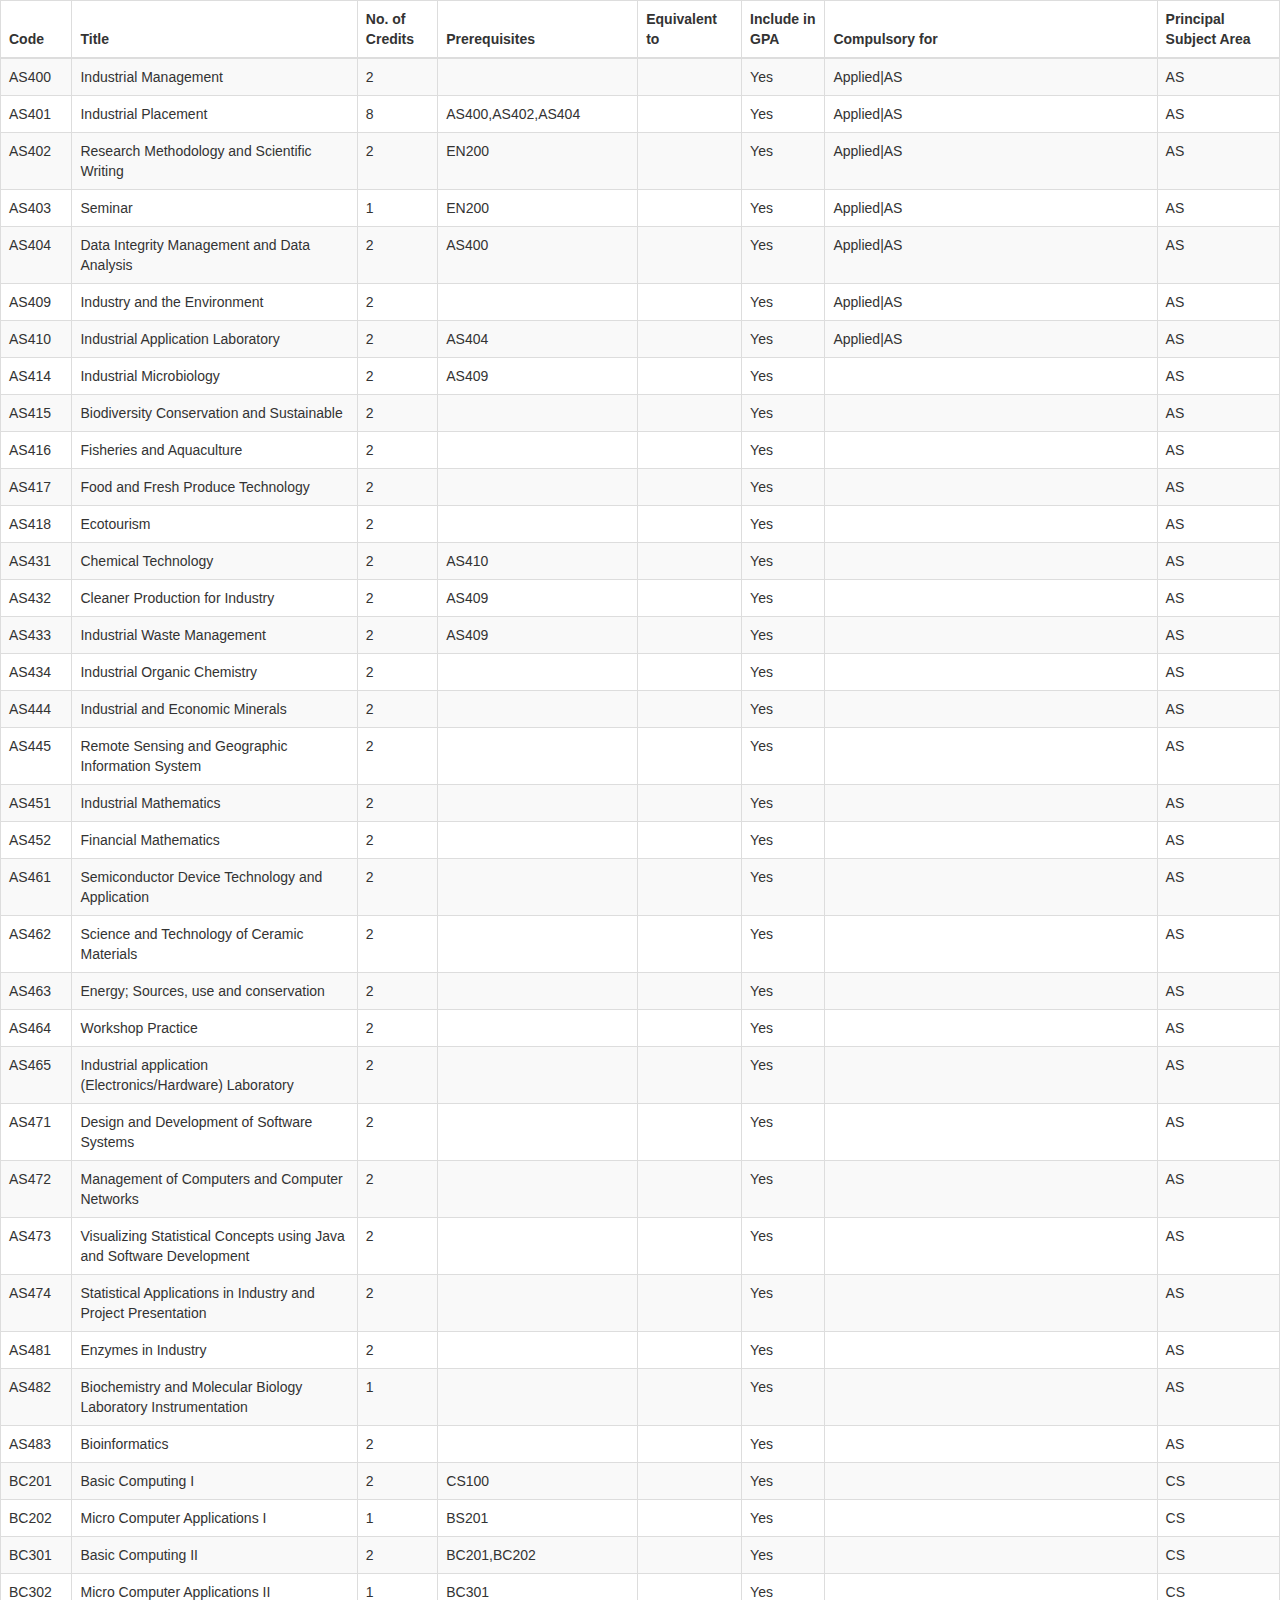
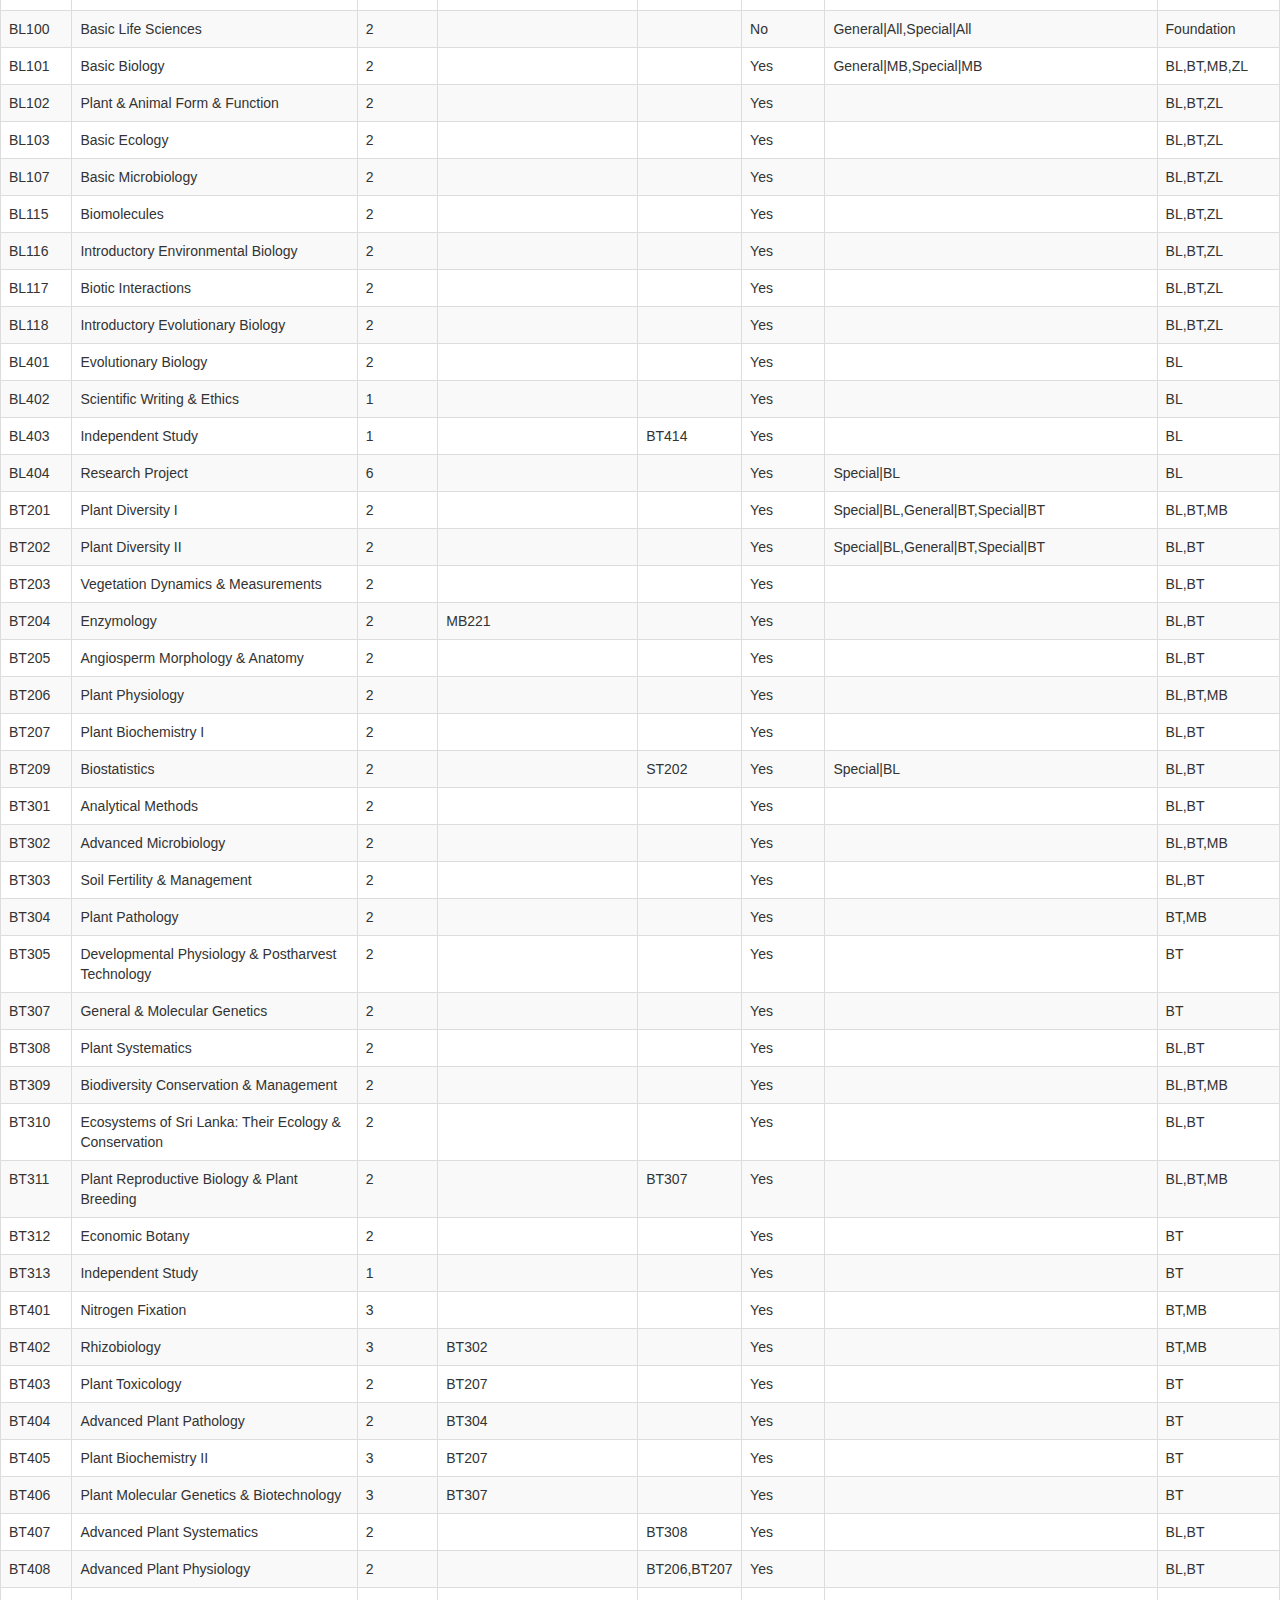
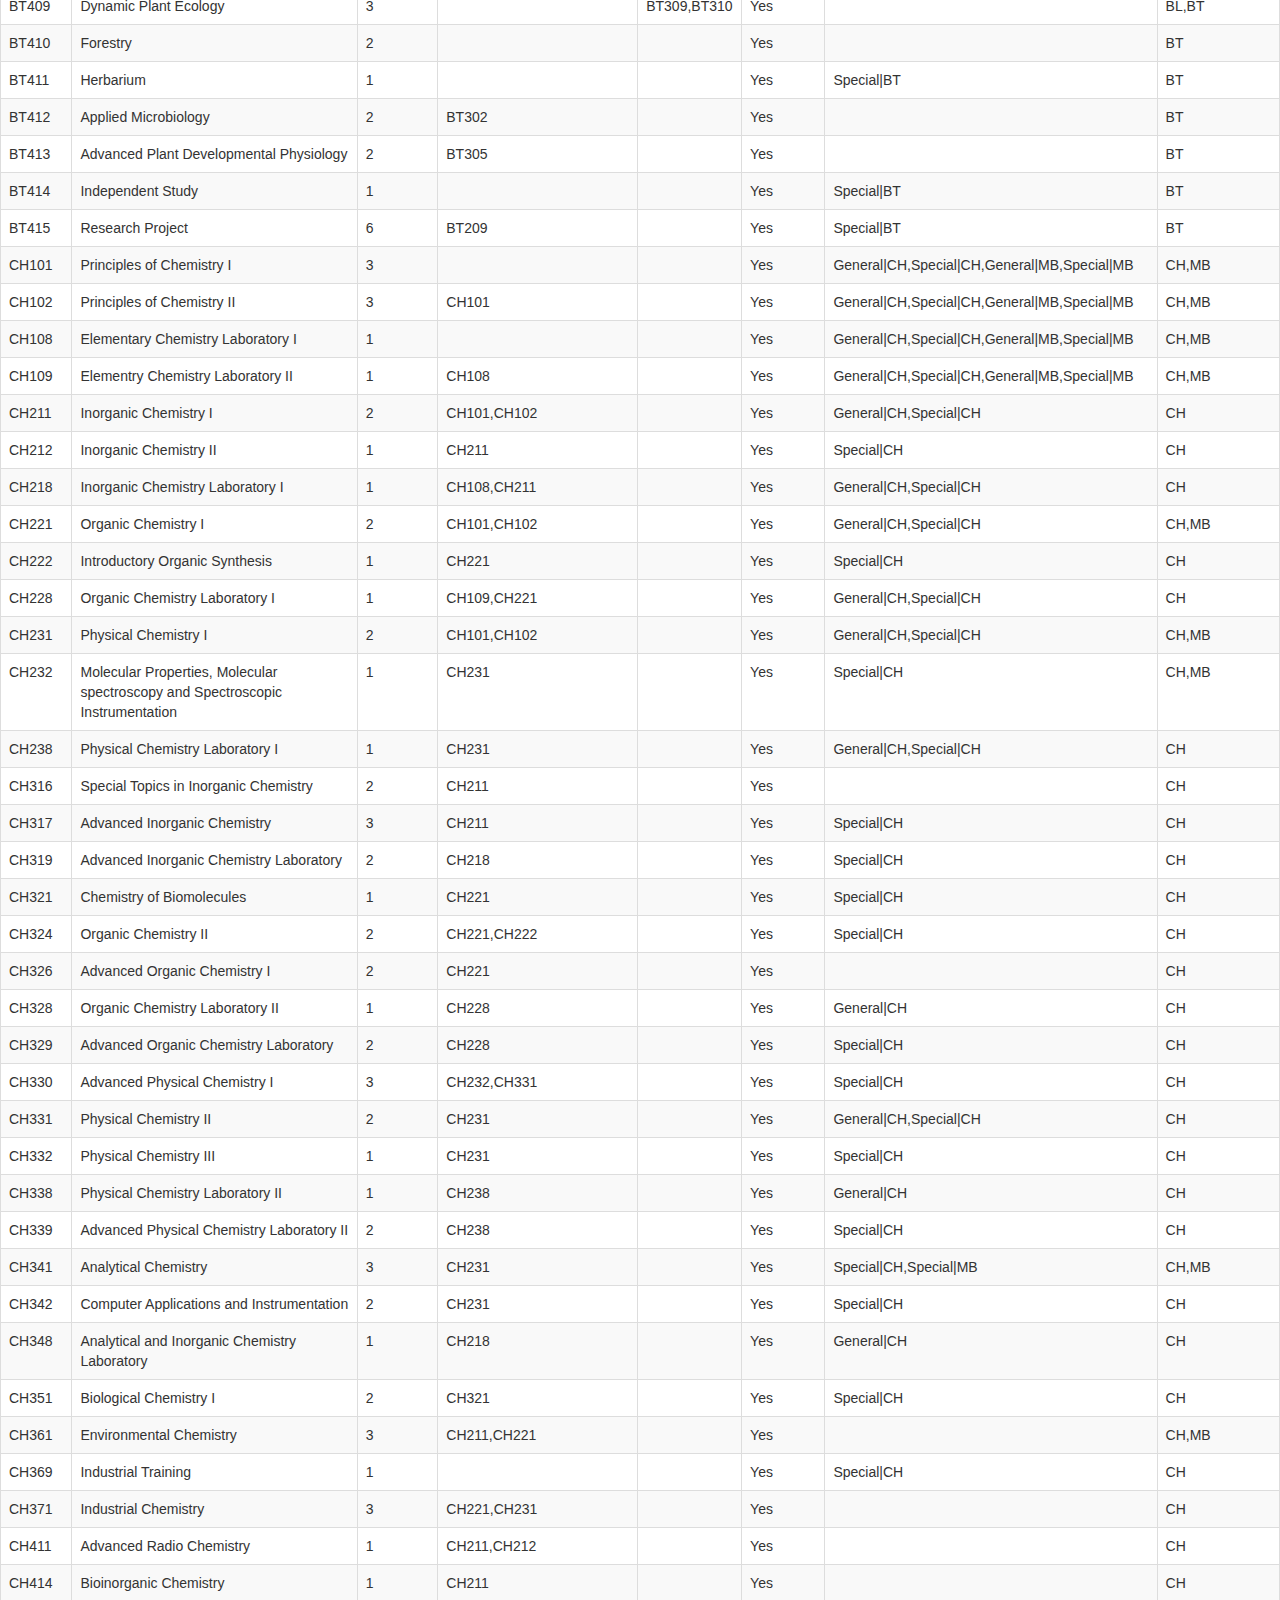
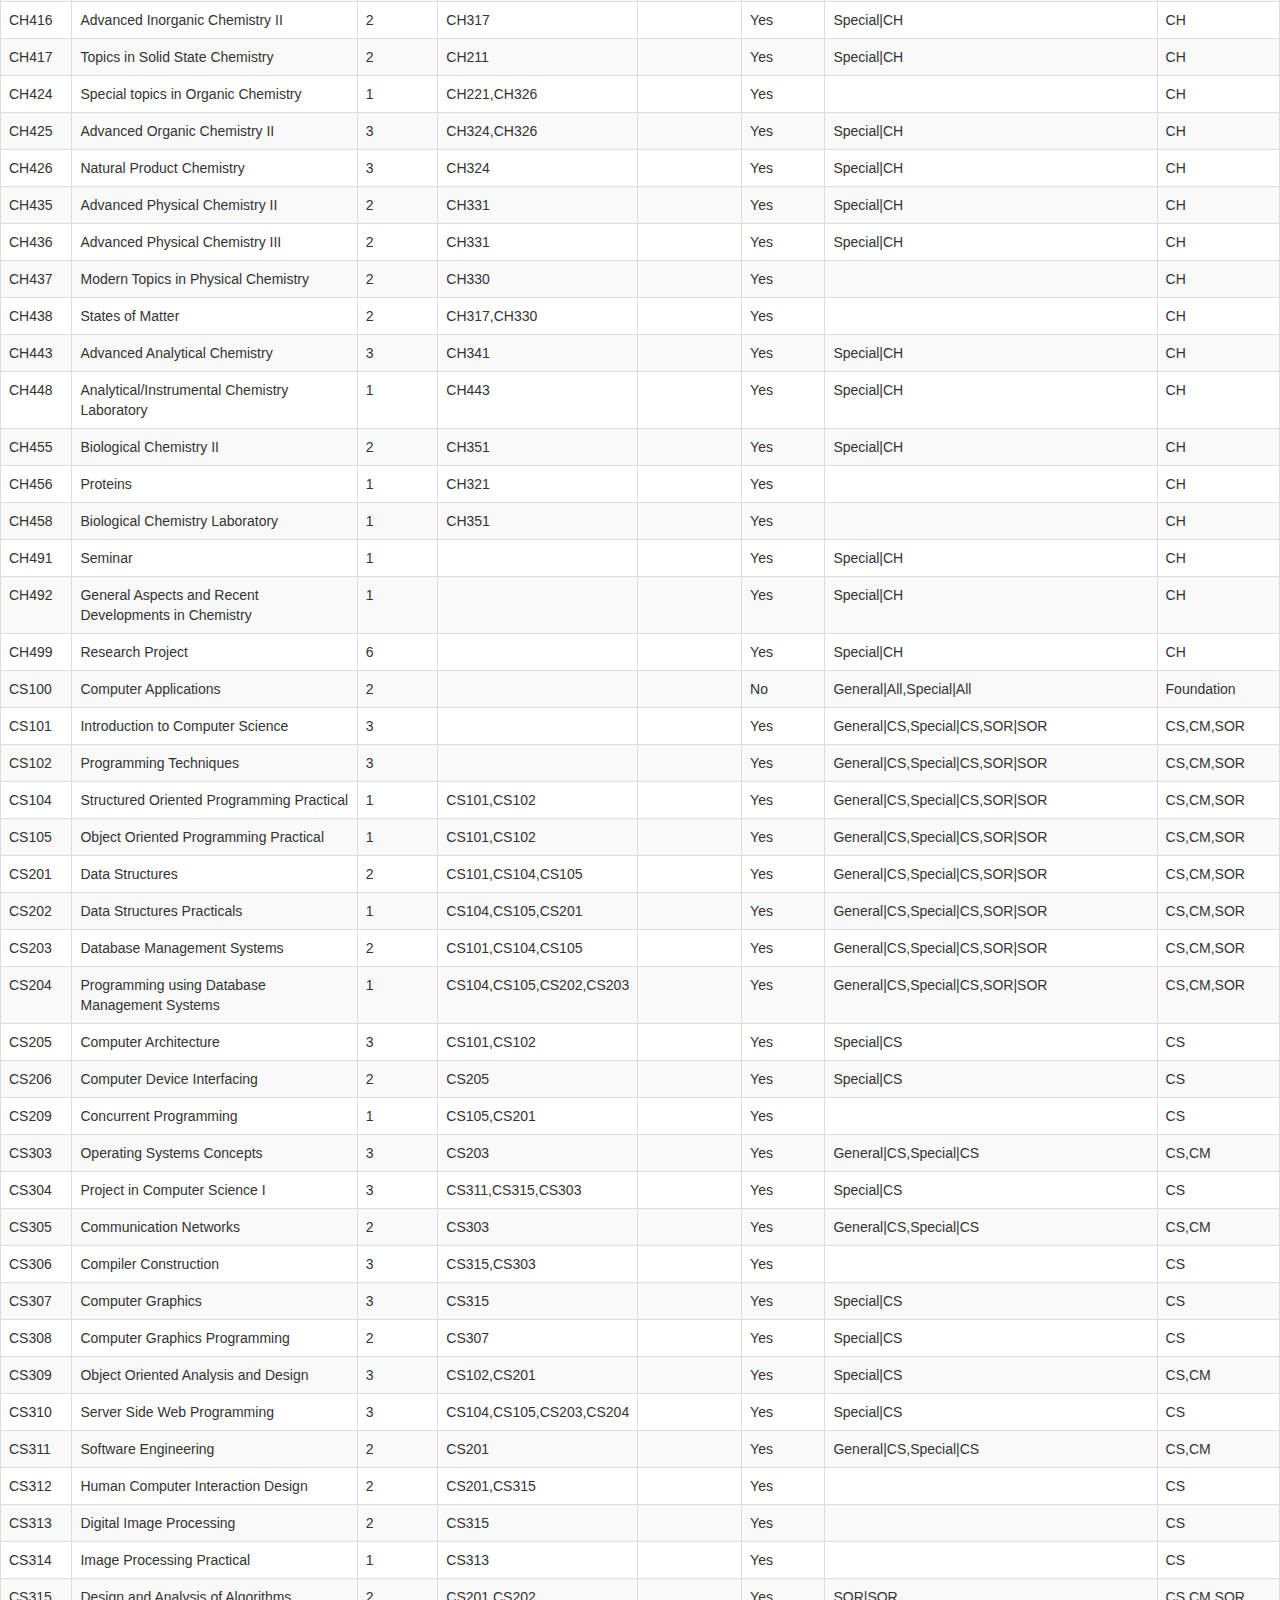
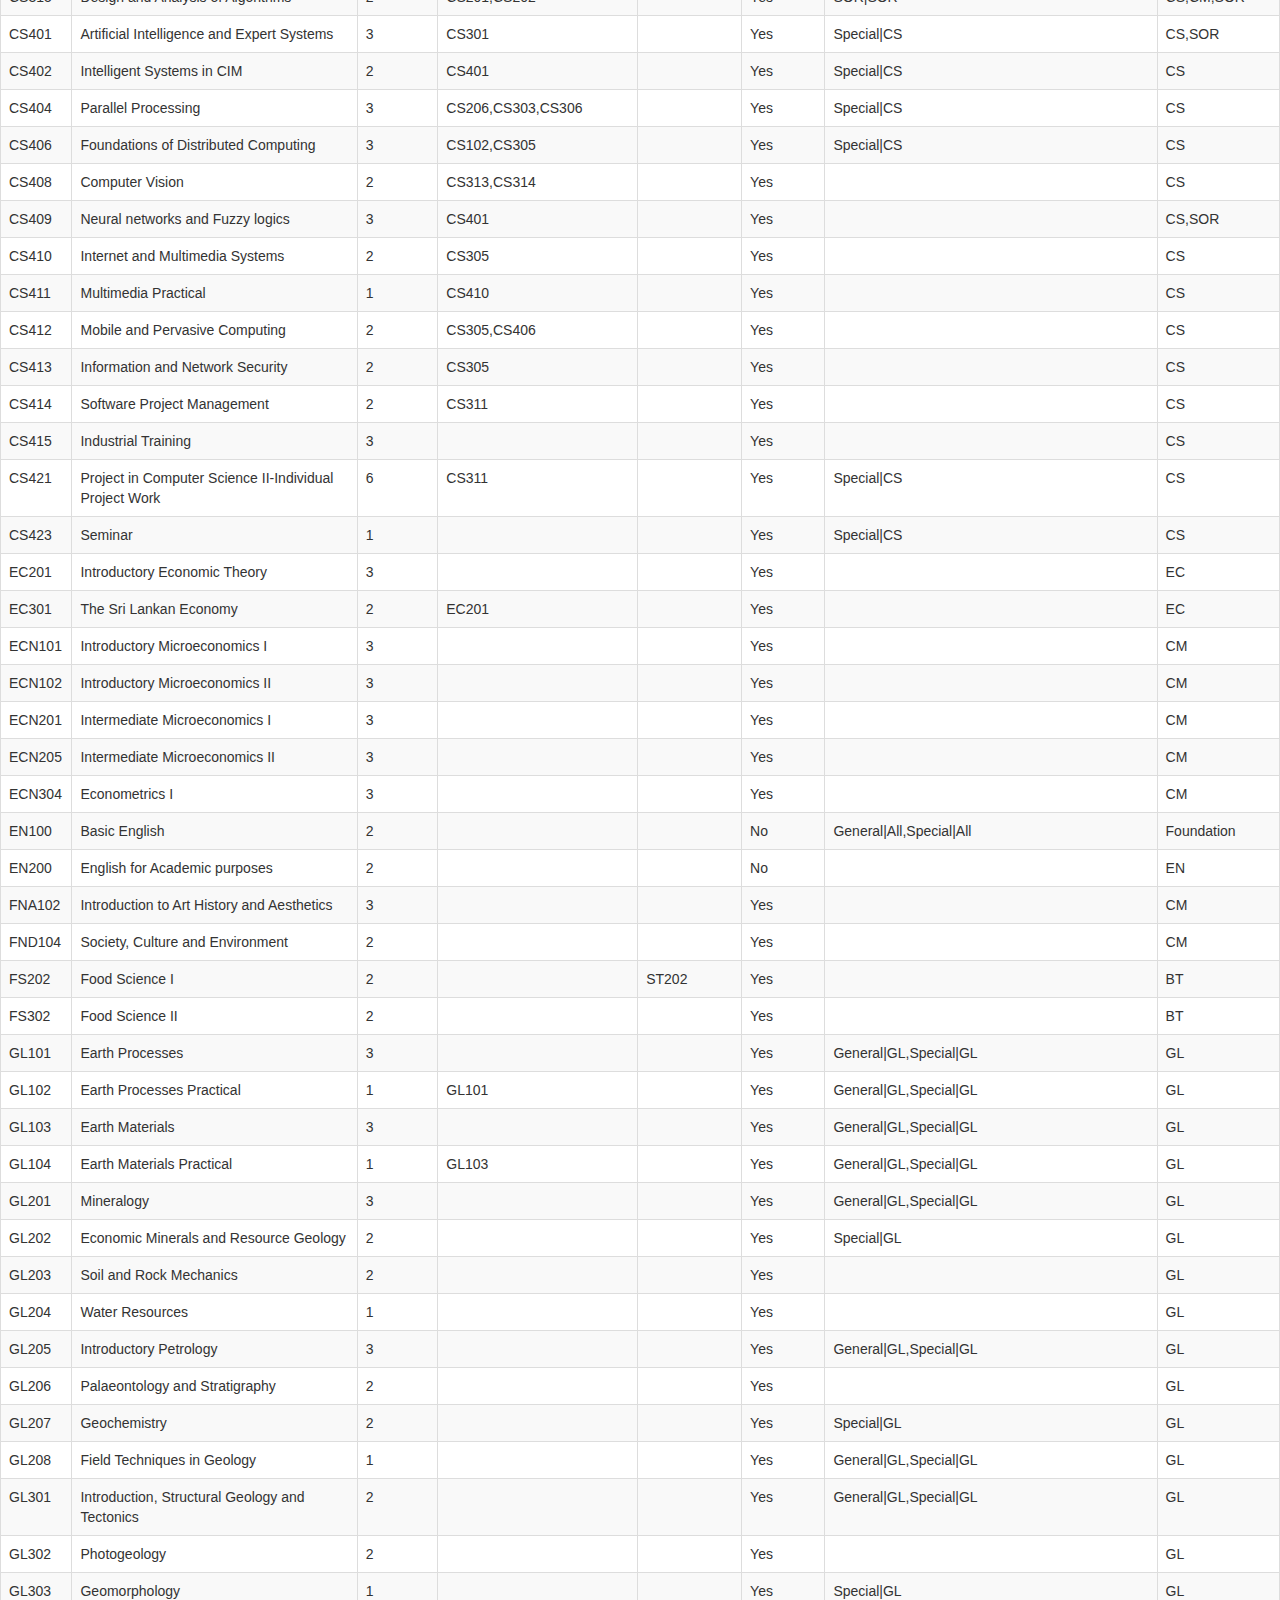
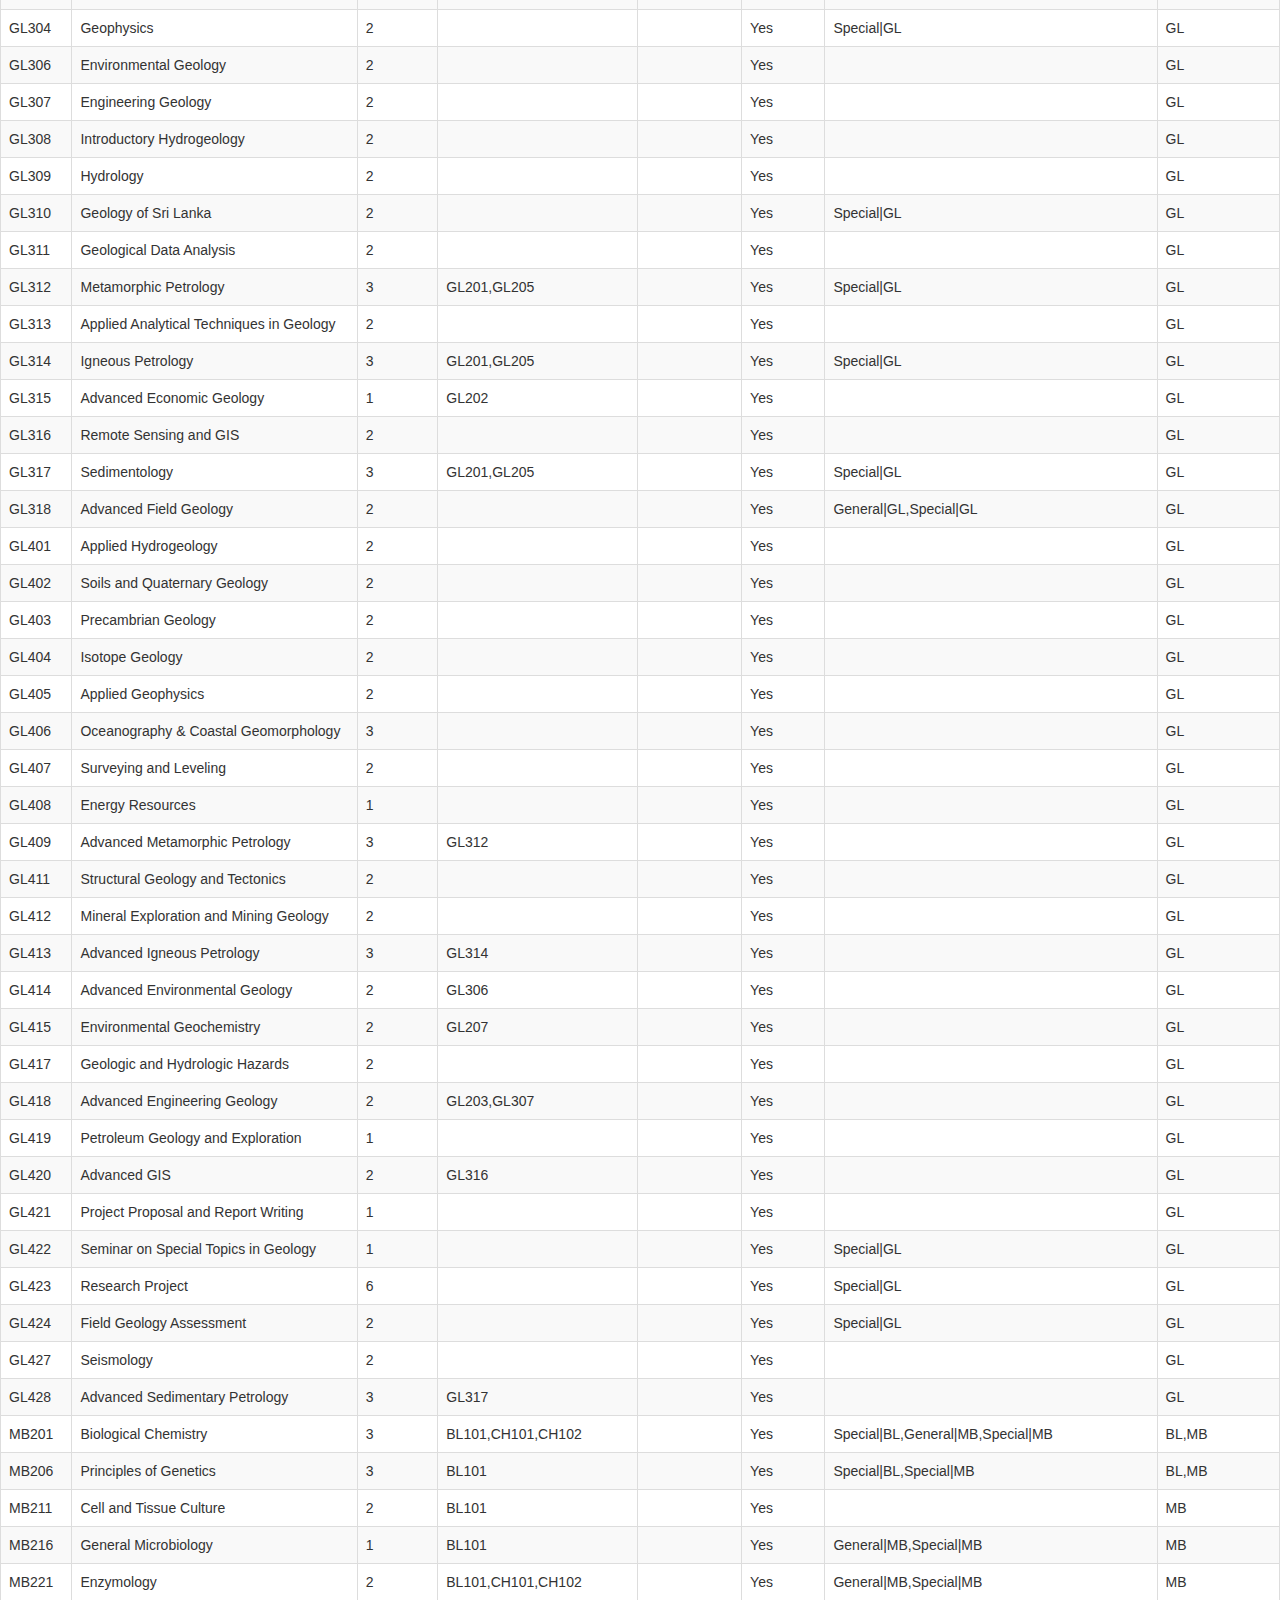
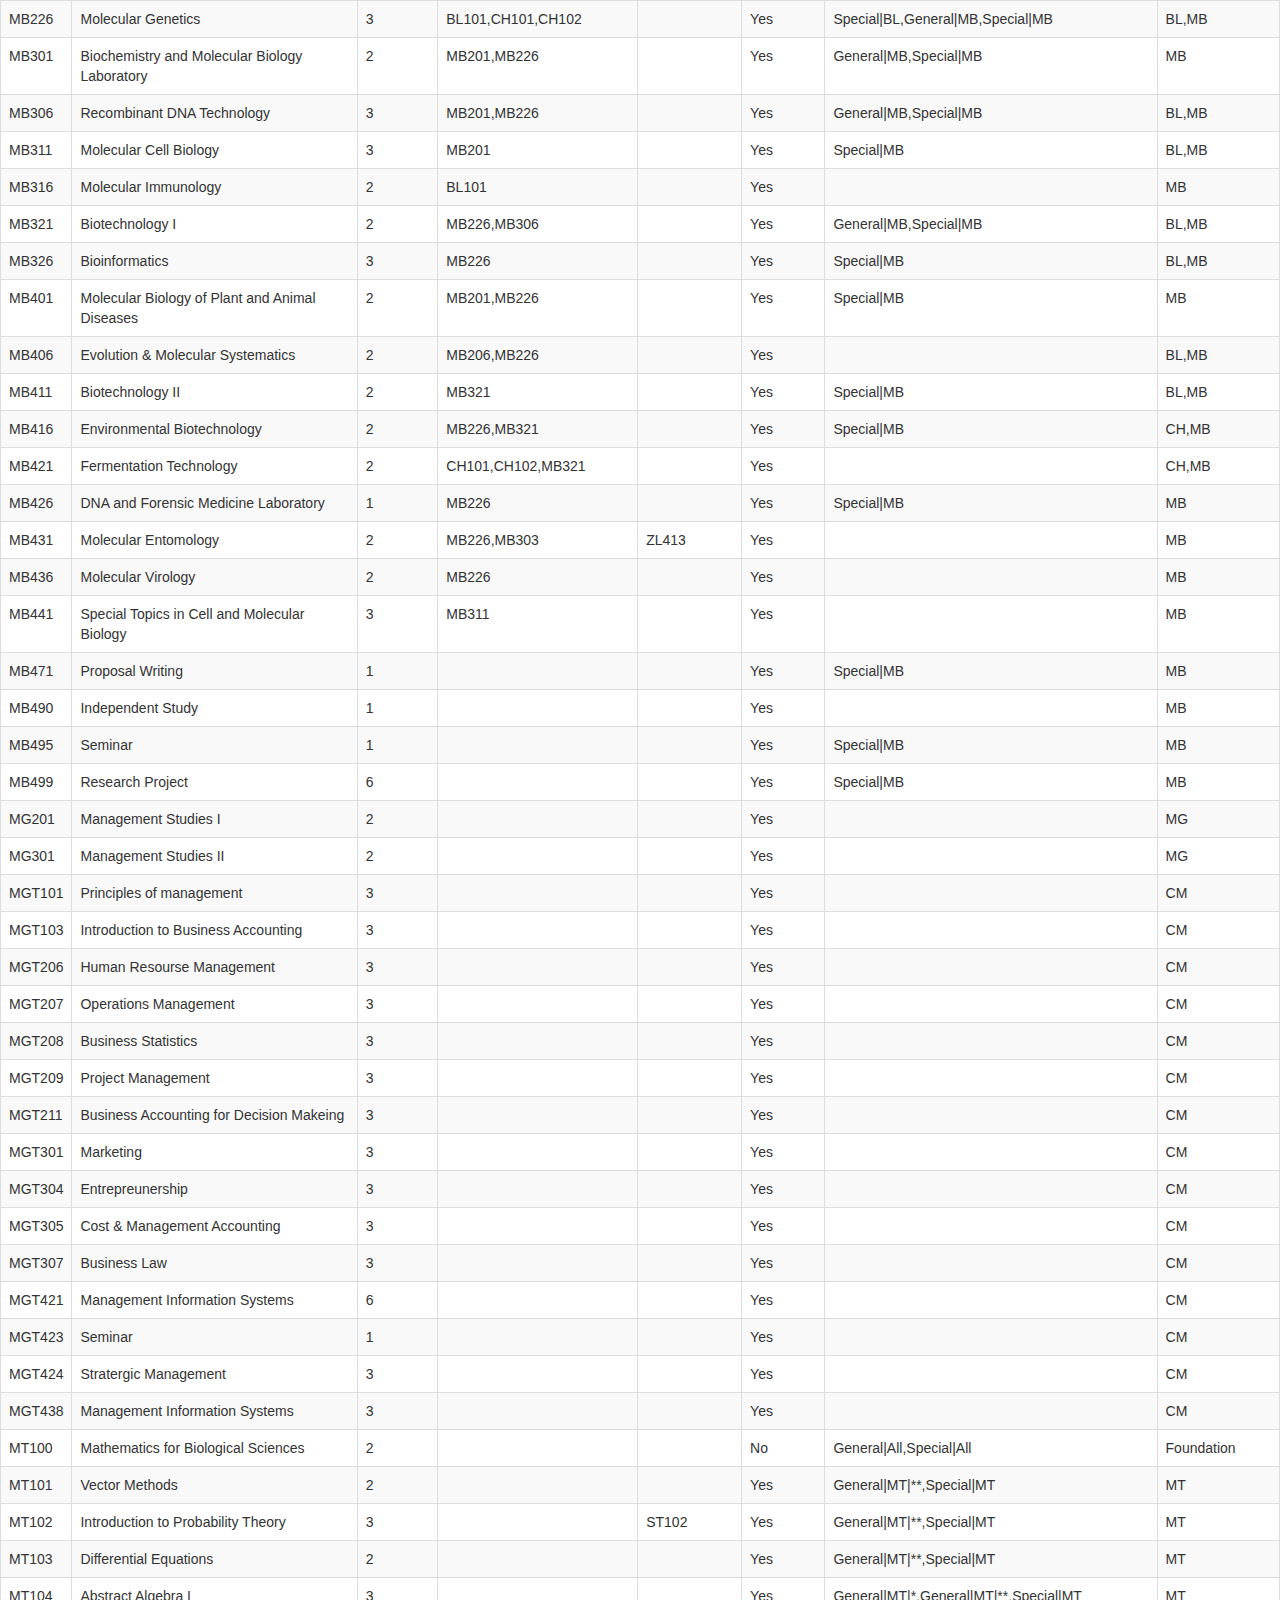
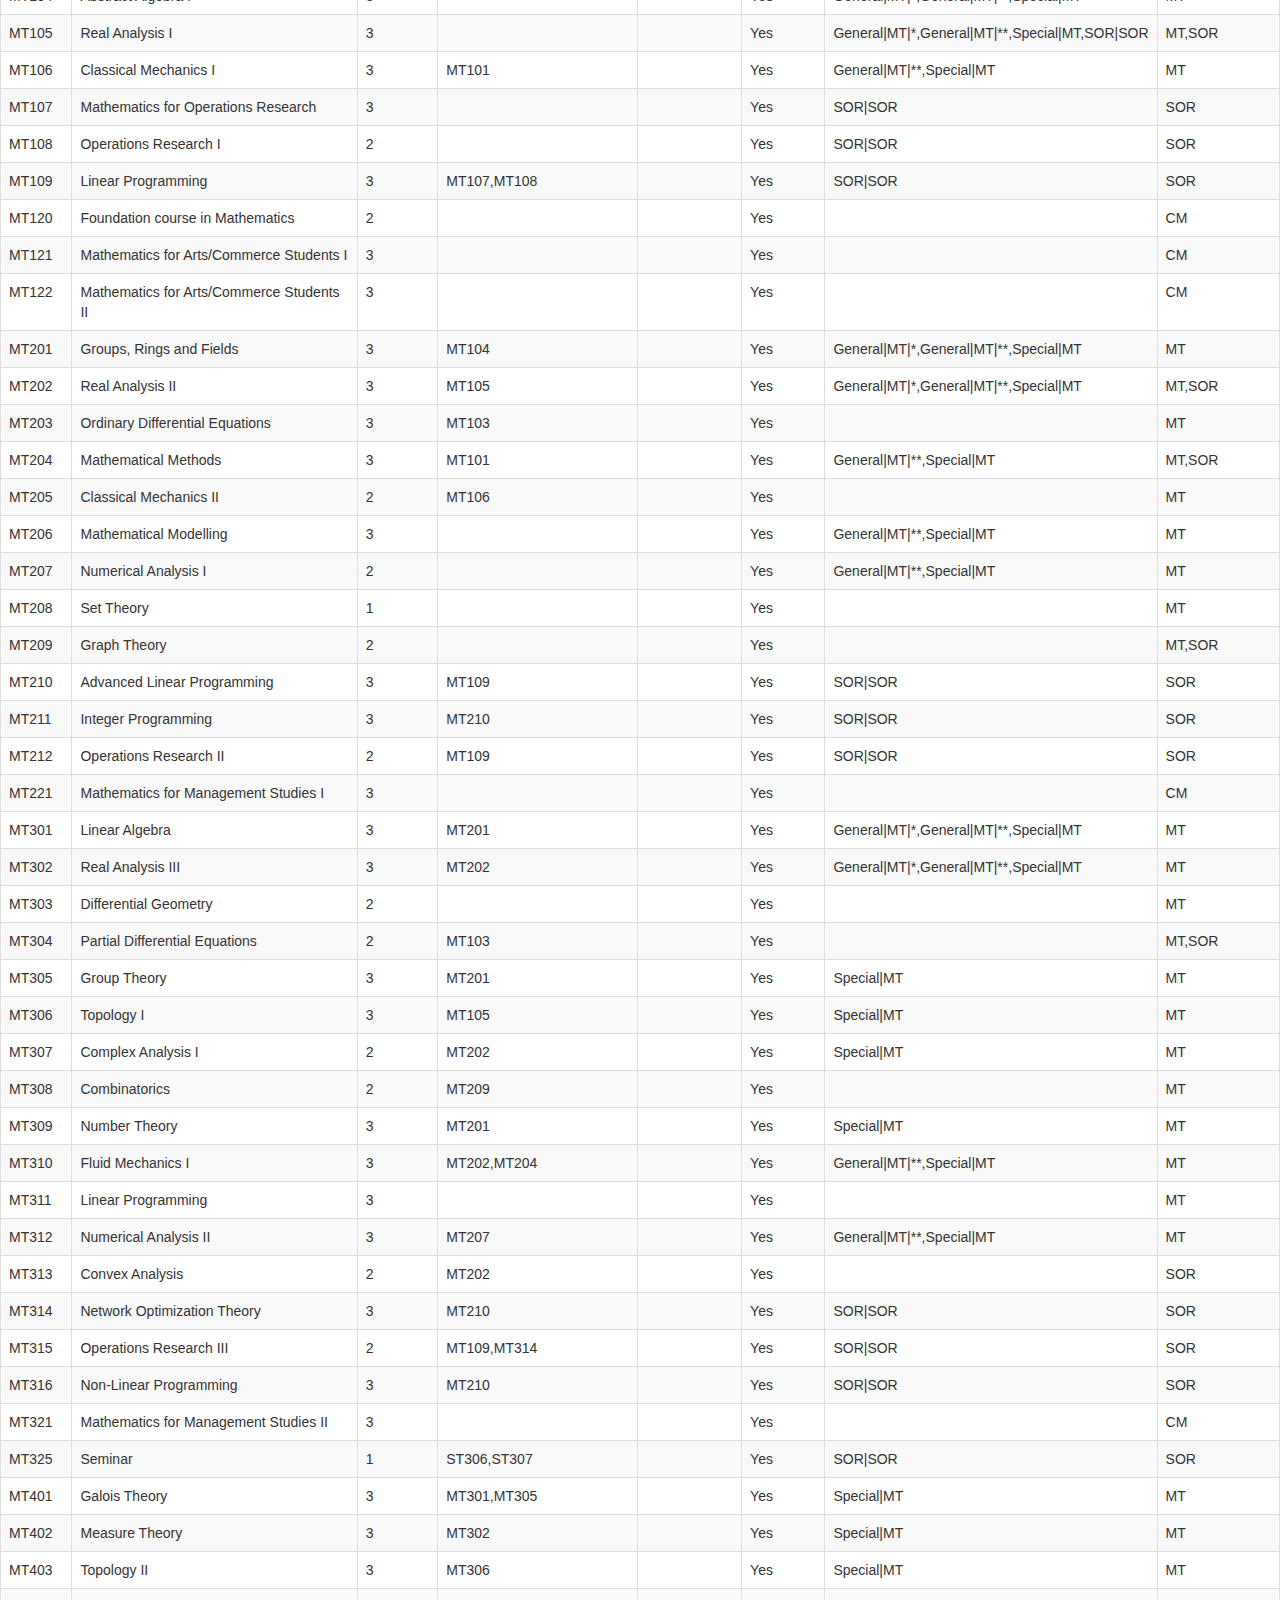
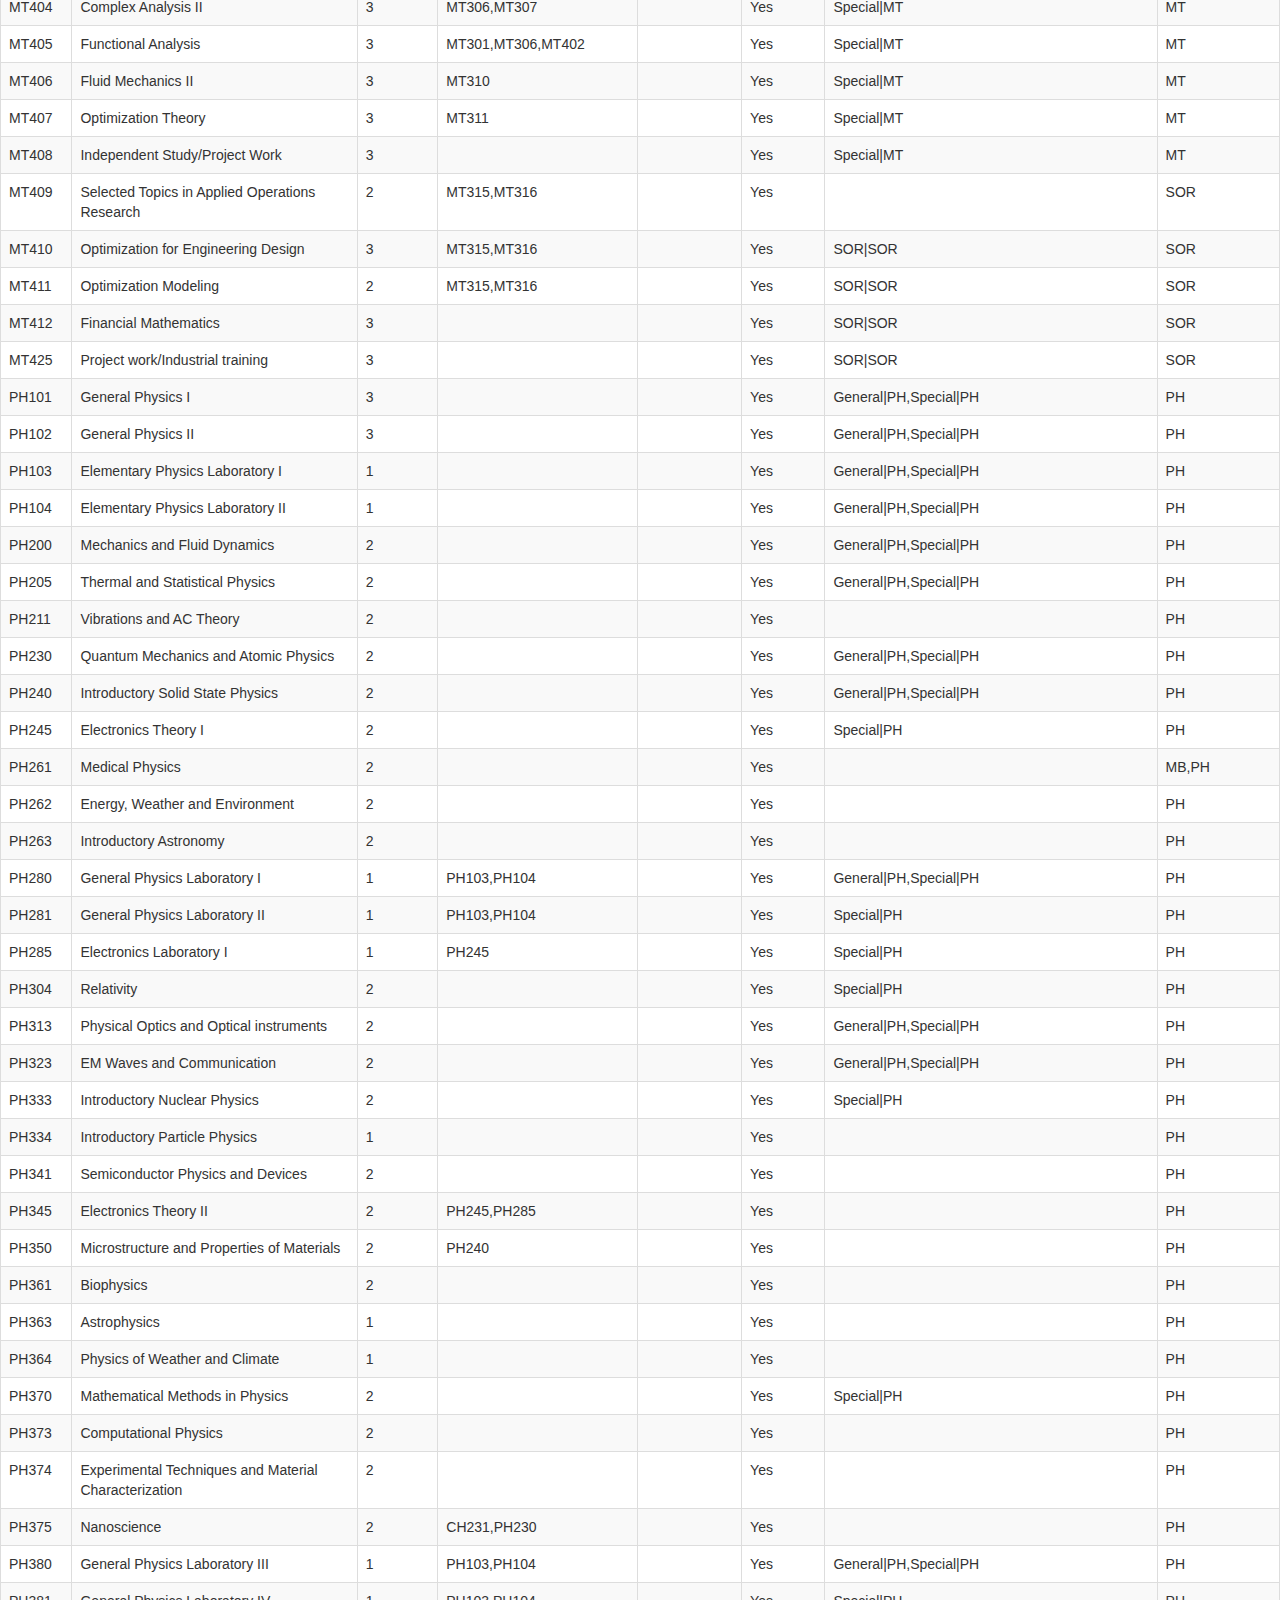
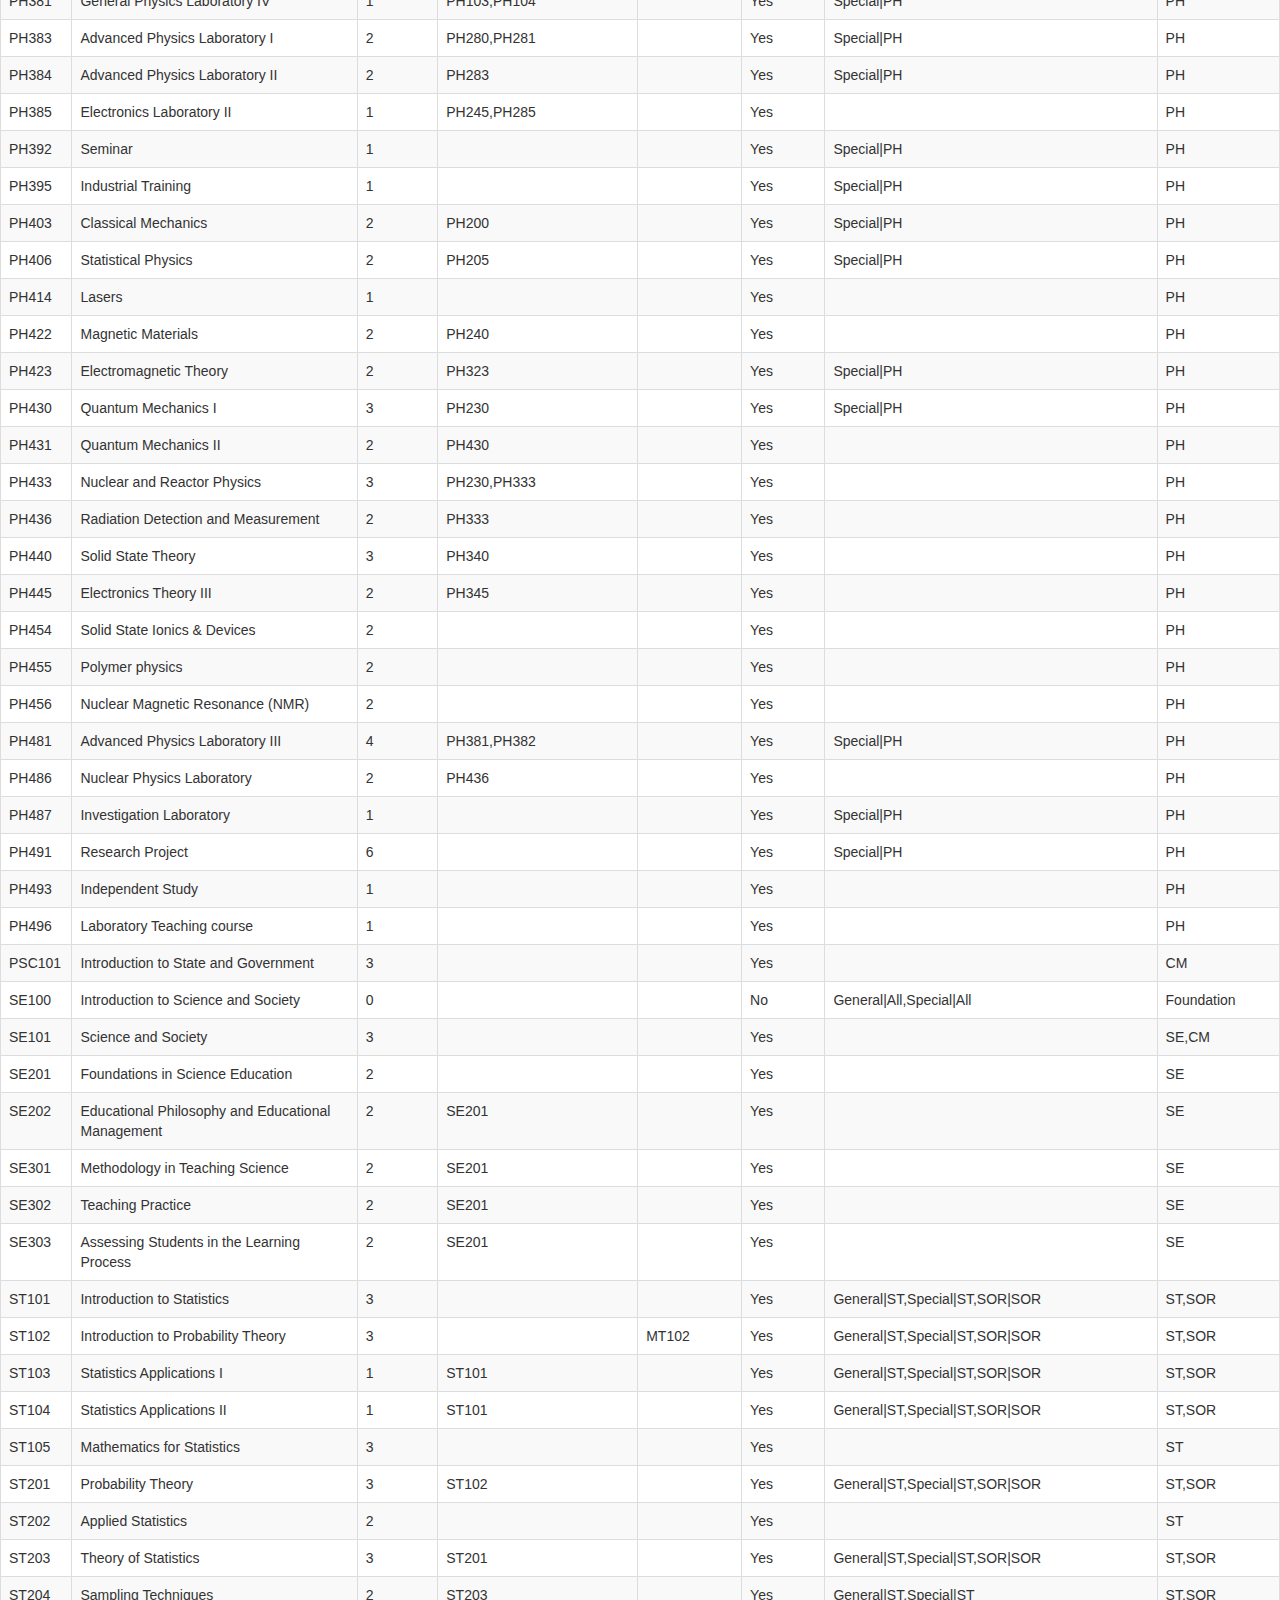
<file: all_courses.html>
<!DOCTYPE html>
<html lang="en">
  <head>
    <meta charset="utf-8">
    <meta http-equiv="X-UA-Compatible" content="IE=edge">
    <meta name="viewport" content="width=device-width, initial-scale=1">
    <title>Courses - GPA Calc</title>
    <meta name="description" content="GPA calculator for Faculty of Science, University of Peradeniya">
    <meta name="keywords" content="GPA Calculator, GPA, GPA Calc, Faculty of Science, University of Peradeniya">

    <!-- Bootstrap -->
    <link rel="stylesheet" href="//maxcdn.bootstrapcdn.com/bootstrap/3.2.0/css/bootstrap.min.css">
</head>

<body>
    <div class="row">
        <div class="col-md-12">
            <table id="courses_table" class="table table-striped table-bordered">
                <thead>
                    <th>Code</th>
                    <th>Title</th>
                    <th>No. of Credits</th>
                    <th>Prerequisites</th>
                    <th>Equivalent to</th>
                    <th>Include in GPA</th>
                    <th>Compulsory for</th>
                    <th>Principal Subject Area</th>
                </thead>
                <tbody>
                </tbody>
            </table>
        </div>
    </div>

    
    <script src="//code.jquery.com/jquery-1.11.0.min.js"></script>
    <script src="//maxcdn.bootstrapcdn.com/bootstrap/3.2.0/js/bootstrap.min.js"></script>
    
    <!-- data -->
    <script type="text/javascript" src="./lib/gpa_calc/courses.js"></script>

    <!-- logic -->
    <script type="text/javascript">
        for (var i = 0; i < global_courses.length; ++i) {
            var course = global_courses[i];

            var tbody = document.getElementById("courses_table").getElementsByTagName("TBODY")[0];

            var rowCount = tbody.rows.length;
            var row = tbody.insertRow(rowCount);

            // Code
            row.insertCell(0).appendChild(document.createTextNode(course.code));
            // Title
            row.insertCell(1).appendChild(document.createTextNode(course.title));
            // Credits
            row.insertCell(2).appendChild(document.createTextNode(course.credits));
            // Prerequisites
            row.insertCell(3).appendChild(document.createTextNode(course.prerequisites));
            // Equivalent
            row.insertCell(4).appendChild(document.createTextNode(course.equivalent));
            // Include In GPA
            row.insertCell(5).appendChild(document.createTextNode((!course.exclude_from_gpa) ? "Yes" : "No"));
            // Compulsory for Degree
            row.insertCell(6).appendChild(document.createTextNode(course.compulsory_for_degree));
            // CPrincipal Subject Area
            row.insertCell(7).appendChild(document.createTextNode(course.principal_subject_area));
        }
    </script>
    
    <script>
      (function(i,s,o,g,r,a,m){i['GoogleAnalyticsObject']=r;i[r]=i[r]||function(){
      (i[r].q=i[r].q||[]).push(arguments)},i[r].l=1*new Date();a=s.createElement(o),
      m=s.getElementsByTagName(o)[0];a.async=1;a.src=g;m.parentNode.insertBefore(a,m)
      })(window,document,'script','//www.google-analytics.com/analytics.js','ga');

      ga('create', 'UA-51928742-1', 'sadika9.github.io');
      ga('send', 'pageview');

    </script>
</body>

</html>
</file>
